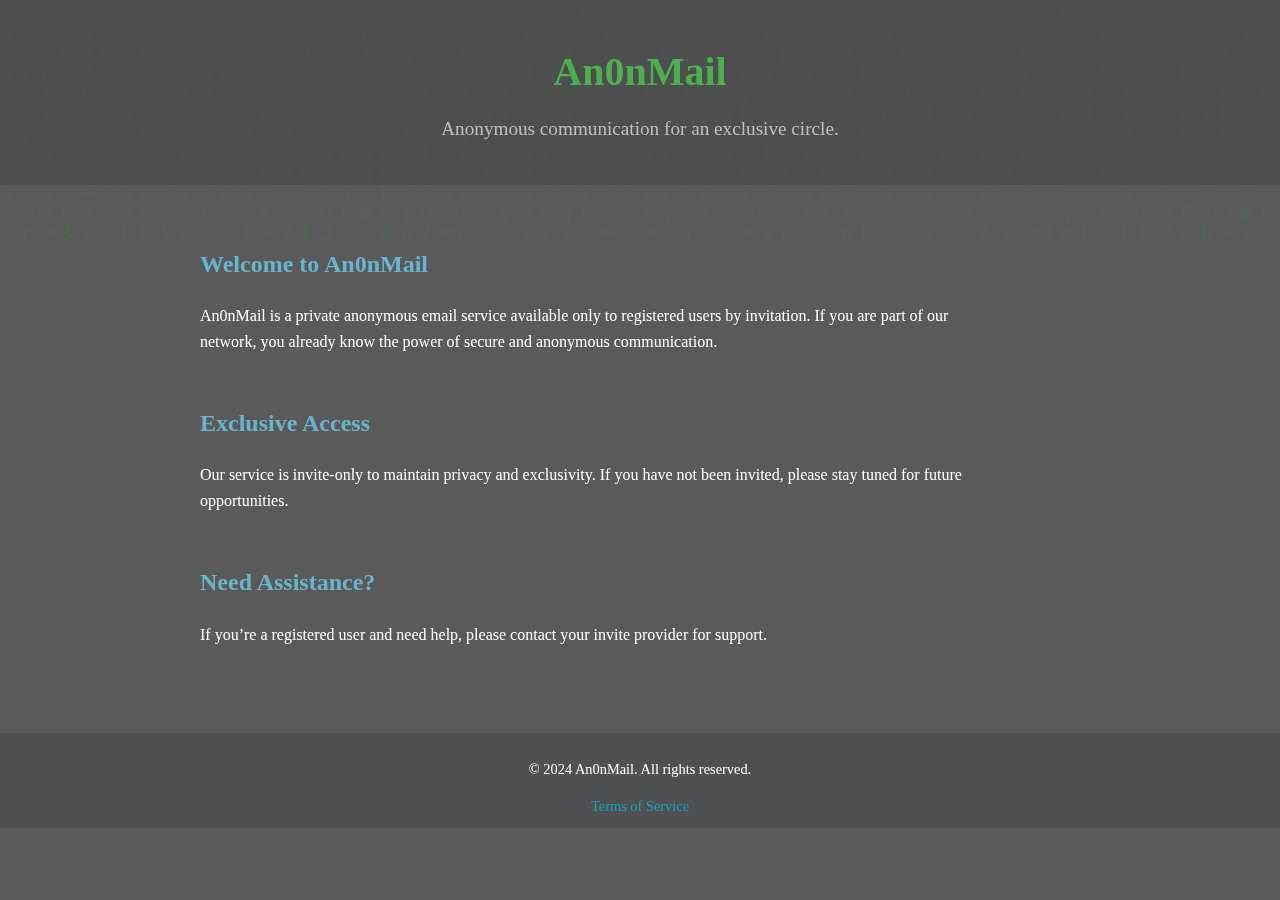
<file: website/index.html>
<!DOCTYPE html>
<html lang="en">
<head>
  <meta charset="UTF-8">
  <meta name="viewport" content="width=device-width, initial-scale=1.0">
  <title>An0nMail - Anonymous Email</title>
  <link href="https://iosevka-webfonts.github.io/iosevka-fixed/iosevka-fixed.css" rel="stylesheet" />
  <link rel="stylesheet" href="styles.css">
  <script>
    function init() {
      const canvas = document.getElementById('background-canvas');
      const ctx = canvas.getContext('2d');

      const w = canvas.width = document.body.offsetWidth;
      const h = canvas.height = document.body.offsetHeight;
      const cols = Math.floor(w / 20) + 1;
      const ypos = Array(cols).fill(0);

      ctx.fillStyle = '#696969ff';
      ctx.fillRect(0, 0, w, h);

      function matrix () {
        ctx.fillStyle = '#69696910';
        ctx.fillRect(0, 0, w, h);
        
        ctx.fillStyle = '#00ff00';
        ctx.font = '15pt monospace';
        
        ypos.forEach((y, ind) => {
          const text = String.fromCharCode(Math.random() * 128);
          const x = ind * 20;
          ctx.fillText(text, x, y);
          if (y > 100 + Math.random() * 20000) {
            ypos[ind] = 0;
          } else {
            ypos[ind] = y + 20;
          }
        });
      }
      setInterval(matrix, 50); 

      function resizeCanvas() {
        canvas.width = window.innerWidth;
        canvas.height = window.innerHeight;
      }
      resizeCanvas();
      window.addEventListener('resize', resizeCanvas);
    }
  </script>
</head>
<body onload="init()">
  <canvas id="background-canvas"></canvas>
  <div class="content" style="padding-left: 0px; padding-right: 0px; background-color: #595959F0;">
    <header>
      <div class="container-header" id="header">
        <h1>An0nMail</h1>
        <p>Anonymous communication for an exclusive circle.</p>
      </div>
    </header>

    <main>
      <div class="container">
        <section class="about">
          <h2>Welcome to An0nMail</h2>
          <p>An0nMail is a private anonymous email service available only to registered users by invitation. If you are part of our network, you already know the power of secure and anonymous communication.</p>
        </section>
        <section class="exclusive">
          <h2>Exclusive Access</h2>
          <p>Our service is invite-only to maintain privacy and exclusivity. If you have not been invited, please stay tuned for future opportunities.</p>
        </section>
        <section class="contact">
          <h2>Need Assistance?</h2>
          <p>If you’re a registered user and need help, please contact your invite provider for support.</p>
        </section>
      </div>
    </main>

    <footer>
      <div>
        <p>&copy; 2024 An0nMail. All rights reserved.</p>
        <a href="terms.html">Terms of Service</a>
      </div>
    </footer>
  </div>
</body>
</html>
</file>
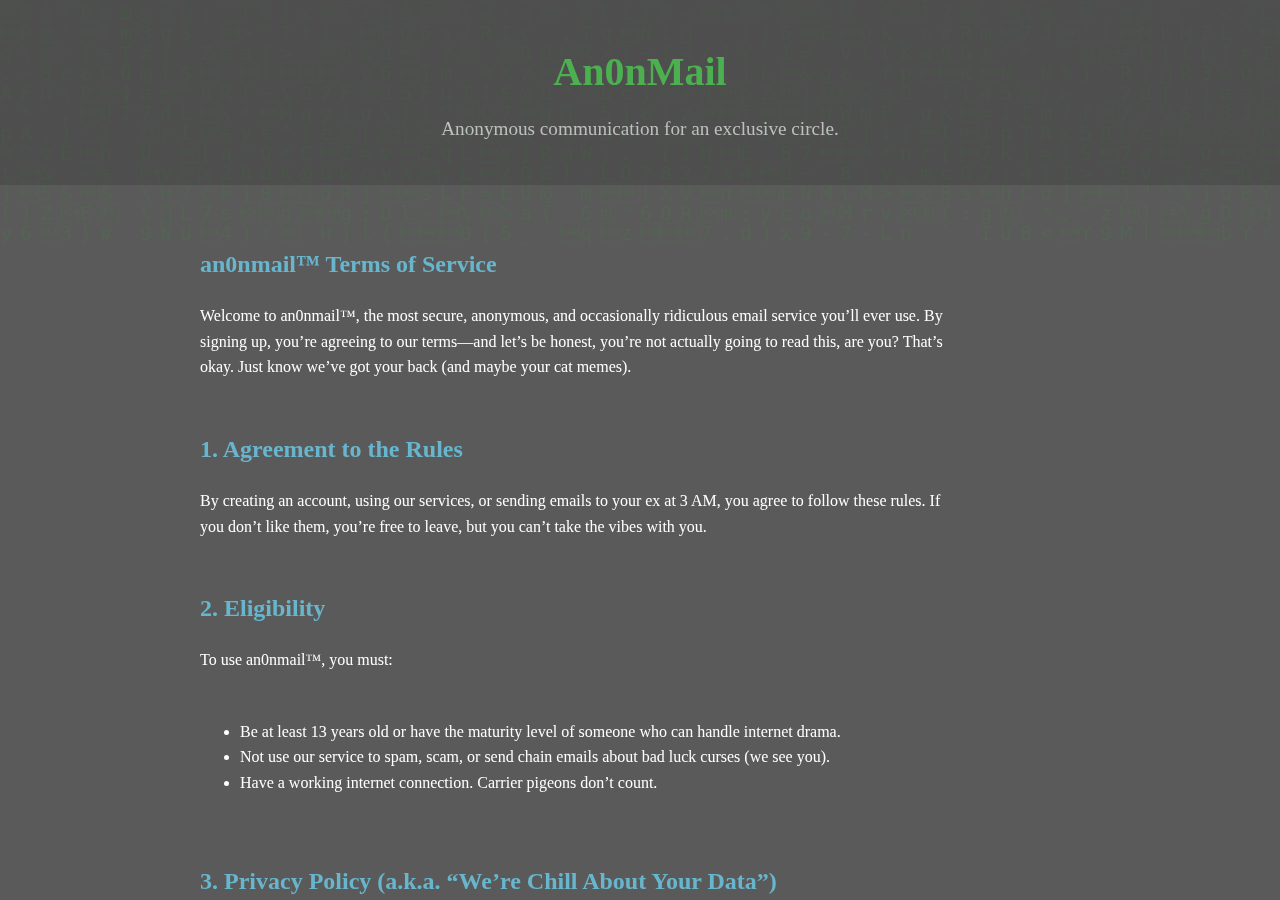
<file: website/terms.html>
<!DOCTYPE html>
<html lang="en">
<head>
  <meta charset="UTF-8">
  <meta name="viewport" content="width=device-width, initial-scale=1.0">
  <title>An0nMail - Anonymous Email</title>
  <link href="https://iosevka-webfonts.github.io/iosevka-fixed/iosevka-fixed.css" rel="stylesheet" />
  <link rel="stylesheet" href="styles.css">
  <!-- <link href="https://pvinis.github.io/iosevka-webfont/3.4.1/iosevka-fixed.css" rel="stylesheet" /> -->
  <script>
    function init() {
      const canvas = document.getElementById('background-canvas');
      const ctx = canvas.getContext('2d');

      const w = canvas.width = document.body.offsetWidth;
      const h = canvas.height = document.body.offsetHeight;
      const cols = Math.floor(w / 20) + 1;
      const ypos = Array(cols).fill(0);

      ctx.fillStyle = '#696969ff';
      ctx.fillRect(0, 0, w, h);

      function matrix () {
        // ctx.fillStyle = '#0001';
        ctx.fillStyle = '#69696910';
        ctx.fillRect(0, 0, w, h);
        
        ctx.fillStyle = '#00ff00';
        ctx.font = '15pt monospace';
        
        ypos.forEach((y, ind) => {
          const text = String.fromCharCode(Math.random() * 128);
          const x = ind * 20;
          ctx.fillText(text, x, y);
          if (y > 100 + Math.random() * 20000) {
            ypos[ind] = 0;
          } else {
            ypos[ind] = y + 20;
          }
        });
      }
      setInterval(matrix, 50); 

      function resizeCanvas() {
        canvas.width = window.innerWidth;
        canvas.height = window.innerHeight;
      }
      resizeCanvas();
      window.addEventListener('resize', resizeCanvas);
    }
  </script>
</head>
<body onload="init()">
  <canvas id="background-canvas"></canvas>
  <div style="overflow-y: auto; overflow-x: hidden; background-color: #595959F0;">
    <div class="content" style="padding-left: 0px; padding-right: 0px;">
      <header>
        <div class="container-header" id="header">
          <h1>An0nMail</h1>
          <p>Anonymous communication for an exclusive circle.</p>
        </div>
      </header>

      <main>
        <div class="container">
          <section class="terms">
            <h2>an0nmail™ Terms of Service</h2>
            <p>Welcome to an0nmail™, the most secure, anonymous, and occasionally ridiculous email service you’ll ever use. By signing up, you’re agreeing to our terms—and let’s be honest, you’re not actually going to read this, are you? That’s okay. Just know we’ve got your back (and maybe your cat memes).</p>
          </section>


          <section class="terms">
            <h2>1. Agreement to the Rules</h2>
            <p>By creating an account, using our services, or sending emails to your ex at 3 AM, you agree to follow these rules. If you don’t like them, you’re free to leave, but you can’t take the vibes with you.</p>
          </section>


          <section class="terms">
            <h2>2. Eligibility</h2>
            <p>To use an0nmail™, you must:
              <ul>
                <li>Be at least 13 years old or have the maturity level of someone who can handle internet drama.</li>
                <li>Not use our service to spam, scam, or send chain emails about bad luck curses (we see you).</li>
                <li>Have a working internet connection. Carrier pigeons don’t count.</li>
              </ul>
            </p>
          </section>


          <section class="terms">
            <h2>3. Privacy Policy (a.k.a. “We’re Chill About Your Data”)</h2>
            <p>We promise to:
              <ul>
                <li>Not read your emails. That’s creepy.</li>
                <li>Not sell your data. We make enough selling cool stickers.</li>
                <li>Probably not hand your info to aliens unless legally required.</li>
              </ul>

  Your secrets are safe with us…unless you type them in Comic Sans. Then we can’t help you.</p>
          </section>


          <section class="terms">
            <h2>4. Use of Service</h2>
            <p>You’re allowed to:
              <ul>
                <li>Send hilarious emails to your friends.</li>
                <li>Pretend you’re a spy (but don’t actually be one).</li>
                <li>Avoid your inbox for days because adulting is hard.</li>
              </ul>

  You’re NOT allowed to:
              <ul>
                <li>Start flame wars with strangers.</li>
                <li>Send emails to yourself just to feel popular.</li>
                <li>Challenge Elon Musk to a dance-off using our platform.</li>
              </ul>
            </p>
          </section>


          <section class="terms">
            <h2>5. Fees and Payment</h2>
            <p>an0nmail™ is mostly free, but if you want premium features (like sending emails with glitter explosions):
              <ul>
                <li>Payment must be in real money or Monopoly money, whichever has higher value in your economy.</li>
                <li>We won’t refund you unless we feel like it.</li>
              </ul>
          </section>


          <section class="terms">
            <h2>6. Liability (or Lack Thereof)</h2>
            <p>We are NOT responsible for:
              <ul>
                <li>Embarrassing typos that make you sound like a llama.</li>
                <li>Reply-All disasters.</li>
                <li>Any alien abduction that occurs while you’re logged in.</li>
              </ul>
            </p>
          </section>


          <section class="terms">
            <h2>7. Termination of Service</h2>
            <p>We can terminate your account if you:
              <ul>
                <li>Break these rules.</li>
                <li>Try to hack us (nice try, Kevin).</li>
                <li>Use the word “moist” too often.</li>
              </ul>
            </p>
          </section>


          <section class="terms">
            <h2>8. Changes to These Terms</h2>
            <p>We may update these terms whenever we feel like it. If you don’t check back, that’s on you. (Pro tip: We hide Easter eggs in the updates.)</p>
          </section>


          <section class="terms">
            <h2>9. Contact Us</h2>
            <p>Questions? Complaints? Marriage proposals? Shoot us a message at support@h3x.top or send a raven (bonus points for dramatic flair).

  Thank you for choosing an0nmail™! We’re here to help you stay anonymous, professional, and slightly chaotic. ✉️</p>
          </section>
        </div>
      </main>

      <footer>
        <div>
          <p>&copy; 2024 An0nMail. All rights reserved.</p>
          <a href="index.html">Home</a>
        </div>
      </footer>
    </div>
  </div>
</body>
</html>
</file>
<file: website/styles.css>
/* General Styles */
body {
  font-family: 'Iosevka Fixed Web';
  margin: 0;
  padding: 0;
  line-height: 1.6;
  height: 100vh;
  width: 100vw;
  overflow: hidden;
}

#background-canvas {
  position: fixed;
  top: 0;
  left: 0;
  width: 100%;
  height: 100%;
  z-index: -1000;
  position: absolute;
  background-color: dimgrey;
}

.content {
  position: relative;
  z-index: 10;
  color: white;
  text-align: center;
  height: 100vh;
}

.container {
  width: 60%;
  padding: 20px;
  padding-left: 200px;
}

.about {
  text-align: left;
}

.exclusive {
  text-align: left;
}

.contact {
  text-align: left;
}

.terms {
  text-align: left;
}

header {
  color: #4CAF50;
  background-color: #00000020;
  text-align: center;
  padding: 40px 0;
  z-index: 10;
}

header h1 {
  margin: 0;
  font-size: 2.5em;
}

header p {
  color: #bfbfbf;
  margin: 10px 0 0;
  font-size: 1.2em;
}

main {
  margin: 20px 0;
}

.container h2 {
  color: #68b6ce;
}

.container p {
  padding-bottom: 30px;
}

.features, .how-it-works, .cta {
  margin-bottom: 20px;
}

.features h2 {
/*    font-size: 2rem;
    margin-bottom: 1rem;*/
    color: #4CAF50;
}

.features ul {
  padding: 0;
  list-style: none;
}

.features li {
  color: #e0e0e0;
  margin: 5px 0;
  padding: 10px;
  border-radius: 5px;
}

.cta {
  text-align: center;
  background-color: #1e1e1e;
  padding: 2rem 1rem;
  border-radius: 8px;
  box-shadow: 0 4px 8px rgba(0, 0, 0, 0.2);
}

.cta h2 {
    margin: 0 0 1rem;
    font-size: 2rem;
    color: #4CAF50;
}

.cta p {
    font-size: 1.2rem;
    margin-bottom: 1.5rem;
    color: #cccccc;
}

.cta button {
  background: #007bff;
  color: #fff;
  border: none;
  padding: 10px 20px;
  font-size: 1em;
  border-radius: 5px;
  cursor: pointer;
  transition: background 0.3s ease;
}

.cta button:hover {
  background: #0056b3;
}

footer {
  background: #343a4044;
  color: #fff;
  text-align: center;
  padding: 10px 0;
  font-size: 0.9em;
}

footer a {
  color: #17a2b8;
  text-decoration: none;
  margin: 0 5px;
}

footer a:hover {
  text-decoration: underline;
}
</file>
